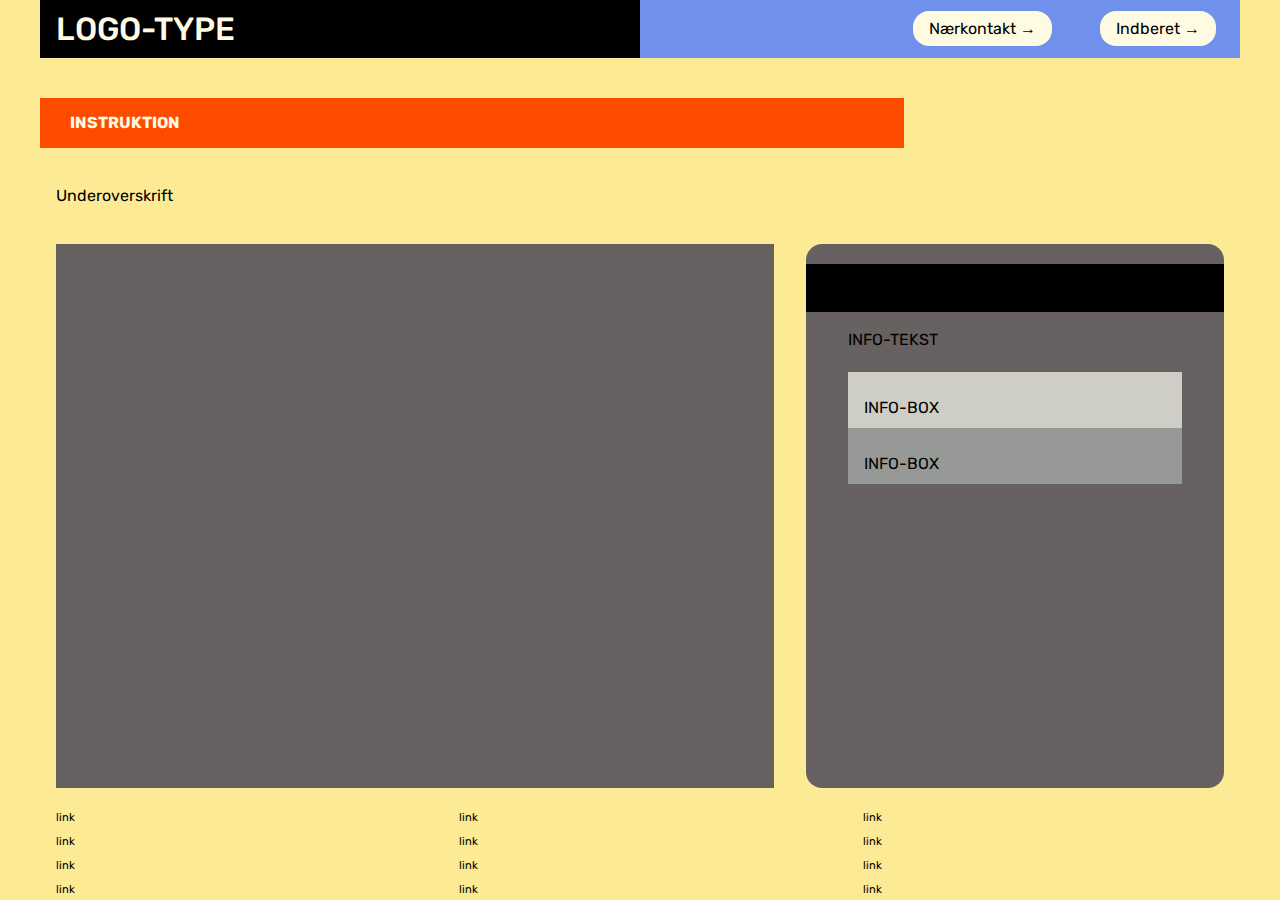
<file: instruction.html>
<!DOCTYPE html>
<html lang="en">
  <head>
    <meta charset="UTF-8" />
    <meta http-equiv="X-UA-Compatible" content="IE=edge" />
    <meta name="viewport" content="width=device-width, initial-scale=1.0" />
    <link rel="stylesheet" href="css/reset.css" />
    <link rel="stylesheet" href="css/custom.css" />
    <link rel="stylesheet" href="css/fonts.css" />
    <link rel="stylesheet" href="css/general.css" />
    <link rel="stylesheet" href="css/layout.css" />
    <link rel="stylesheet" href="css/burger.css" />
    <link rel="stylesheet" href="css/cards.css" />
    <link rel="stylesheet" href="css/infographic.css" />
    <link rel="icon" type="image/png" href="img/fav.png" />
    <title>Emergency Site</title>
  </head>
  <body id="instruction">
    <header>
      <nav>
        <div id="logotype-wrapper" class="logo">
          <a href="index.html"> LOGO-TYPE </a>
        </div>
        <ul class="menu">
          <li><a class="menuItem" href="instruction.html">Nærkontakt </a></li>
          <li><a class="menuItem" href="register.html">Indberet</a></li>
        </ul>
        <button class="burger">
          <span class="line"></span>
          <span class="line"></span>
          <span class="line"></span>
        </button>
      </nav>
    </header>

    <main>
      <h1>INSTRUKTION</h1>
      <p>Underoverskrift</p>
      <section class="info-graphic"></section>
      <section class="info-text">
        <h2>Overskrift</h2>
        <article>
          <p class="placeholder">INFO-TEKST</p>
        </article>
        <aside id="efficiency" class="info-box">INFO-BOX</aside>
        <aside id="requirement" class="info-box">INFO-BOX</aside>
      </section>
    </main>

    <footer>
      <nav class="some">
        <ul>
          <li><a href="">link</a></li>
          <li><a href="">link</a></li>
          <li><a href="">link</a></li>
          <li><a href="">link</a></li>
        </ul>
      </nav>
      <nav class="another">
        <ul>
          <li><a href="">link</a></li>
          <li><a href="">link</a></li>
          <li><a href="">link</a></li>
          <li><a href="">link</a></li>
        </ul>
      </nav>
      <nav class="yetanother">
        <ul>
          <li><a href="">link</a></li>
          <li><a href="">link</a></li>
          <li><a href="">link</a></li>
          <li><a href="">link</a></li>
        </ul>
      </nav>
    </footer>
    <script src="js/burger.js"></script>
    <!-- <script src="js/main.js"></script> -->
  </body>
</html>
</file>
<file: css/custom.css>
:root {
  /* Colours */
  --color-bg: #fceb94; /* page background /*

  /* Header */
  --color-head-bg: #ff4b00;

  /* Logotype */
  --color-logotype-bg: #000;
  --color-text-logotype: #fffae2;
  --font-logotype-size: 2rem;

  /* Global menu */
  --color-menu-bg: #6f90eb;
  /* Links */
  --color-link-bg: #fffae2;
  --color-link-hover: #fff; /* used */
  --color-link-active: #99958f; /* used */
  --border-radius-links: 16px;

  /* Headlines og rubrik */
  --font-h1-size: 48px;
  --font-sub1-size: 48px;
  --font-h2-size: 32px uppercase;
  --font-h3-size: 32px --font-weight-bold;
  --color-headline-bg: #000;
  --color-headline-text-page: ##ffffff;

  /* Tekst */
  --color-text: #000;
  --color-text-inverted: #fffae2;

  /*  Marginer */
  --margin-head-bottom: 5px;

  /* Borders */
  --border-radius: 16px;

  /* Cards */
  --color-card-bg: #fff;
  --color-cta-card-bg: #ff4b00;
  /* news-cards */
  --color-news-bg: #fffae2 uppercase;
  --color-news-bg-inverted: #dbe2f5;
  --color-cta-newscard-bg: #ffa680;
  --color-cta-newscard-bg-inverted: #6f90eb;

  /* Fonts */
  --font-family-sans: "Rubik", ui-sans-serif;
  --font-weight-light: 300;
  --font-weight-regular: 400;
  --font-weight-medium: 500;
  --font-weight-bold: 700;

  /* Text sizes */
  --logotype-size: 2rem;
  --headline1-size: 2rem;
  --headline2-size: 1rem;
  --headline3-size: 1rem;
  --bodytext-size: 1rem;
  --cta-text-size: 32px;
  --followup-text-size: 1rem;
  --form-submit-size: 1rem;

  /* Infographics */
  --color-info-bg: #676161;
  --color-infobox-1-bg: #cfcec6;
  --color-infobox-2-bg: #969995;
}
</file>
<file: css/fonts.css>
@font-face {
  font-family: "Rubik";
  src: url("../fonts/Rubik-VariableFont_wght.woff2") format("woff2"), url("/fonts/Rubik-Regular.woff") format("woff");
  font-weight: var(--font-weight-regular);
  font-style: normal;
}

@font-face {
  font-family: "Rubik";
  src: url("../fonts/Rubik-VariableFont_wght.woff2") format("woff2");
  font-weight: var(--font-weight-bold);
  font-style: normal;
}

@font-face {
  font-family: "Rubik";
  src: url("../fonts/Rubik-VariableFont_wght.woff2") format("woff2");
  font-weight: var(--font-weight-light);
  font-style: normal;
}
@font-face {
  font-family: "Rubik";
  src: url("../fonts/Rubik-VariableFont_wght.woff2") format("woff2");
  font-weight: var(--font-weight-medium);
  font-style: normal;
}
</file>
<file: css/general.css>
html {
  font-family: var(--font-family-sans);
  color: var(--color-text);
  background-color: var(--color-bg);
}

header {
  height: min-content;
}

#main-disclamer {
  height: 225px;
  background-color: var(--color-head-bg);
  display: flex;
  justify-content: flex-start;
  align-items: center;
  padding-left: 2rem;
  padding-bottom: 2%;
  margin-bottom: var(--margin-head-bottom);
}

#main-disclamer-content {
  display: flex;
  column-gap: 1rem;
}

main section {
  padding: 20px;
  border-radius: var(--border-radius);
}

h1 {
  font-size: var(--font-h1-size);
  font-weight: var(--font-weight-bold);
  color: var(--color-text-inverted);
  margin: 5px 0;
  line-height: 1.3rem;
  text-align: left;
}

#instruction h1,
#register h1 {
  margin: 40px 0 20px 0;
  padding: 15px 30px;
  background-color: var(--color-head-bg);
  font-size: var(--font-h2-size);
}

#instruction p {
  grid-column: 1/-1;
  margin-bottom: 20px;
  font-size: var(--font-h2-size);
  line-height: 1.5rem;
}

.sub {
  font-size: var(--font-sub1-size);
  font-weight: var(--font-weight-light);
  color: var(--color-text-inverted);
}

h2 {
  font-size: var(--headline2-size);
}

h3 {
  font-size: var(--headline3-size);
}

main>h1 {
  width: calc(80% - 6rem);
}

/* NAVIGATION STRUCTURES */
header>nav {
  height: 100%;
  background-color: var(--color-menu-bg);
}

nav ul {
  list-style: none;
}

a {
  font-family: var(--font-family-sans);
}

nav a {
  text-decoration: none;
  color: var(--color-text);
}

/* Måske skal du lave en ny regel for logotype-wrapper, når du har lavet din logotype */
#logotype-wrapper {
  background-color: var(--color-logotype-bg);
  display: flex;
  justify-content: flex-start;
  align-items: center;
  height: 3.6rem;
}

#logotype-wrapper>a {
  color: var(--color-text-logotype);
  font-size: var(--font-logotype-size);
  font-weight: var(--font-weight-medium);
  width: max-content;
  margin-left: 1rem;
}

/* Global menu */
header nav li a {
  margin: 1.5rem;
  background-color: var(--color-link-bg);
  color: var(--color-text);
  font-size: var(--followup-text-size);
  padding: 0.5rem 1rem;
  border-radius: var(--border-radius-links);
}

/* Pilen efter menu-tekst */
header>nav li>a:after {
  content: " \2192";
}

/* Global menu hover effekt - Lav den om til det, du synes */
nav a:hover {
  background-color: var(--color-link-hover);
}

nav a:active {
  background-color: var(--color-link-active);
}

/* FOOTER */
footer a {
  font-size: 0.7rem;
}
</file>
<file: css/layout.css>
/* LAYOUT FOR MAIN CONTENT */
body {
  display: grid;
  grid-template-rows: auto 1fr auto;
  height: 100vh;
  max-width: 1200px;
  margin: 0 auto;
}
main {
  display: grid;
  row-gap: 1rem;
}
main > *:not(:first-child) {
  margin: 0 1rem;
}
main {
  grid-template-rows: min-content min-content 1fr min-content;
}
#instruction main {
  grid-template-rows: min-content min-content min-content 1fr min-content;
}
/* LAYOUT FOR HEADER AND FOOTER */
footer {
  display: grid;
  gap: 10px;
}
header nav,
footer nav {
  display: flex;
  justify-content: space-between;
  align-items: center;
}
header nav > * {
  flex: 1;
}
nav ul {
  display: flex;
  justify-content: flex-end;
}
header ul {
  height: 100%;
  width: clamp(175px, 50%, 300px);
}
footer ul {
  flex-direction: column;
  padding-left: 1rem;
}

/* LAYOUT FOR SECTIONS */
#daily,
#breaking {
  display: grid;
}
#daily {
  grid-template-rows: repeat(2, minmax(200px, min-content));
  gap: 1rem;
}
#breaking {
  grid-template-rows: repeat(auto-fit, minmax(50px, min-content));
  gap: 0;
}

@media (width > 600px) {
  #frontpage > main {
    grid-template-columns: 6fr 3fr;
    grid-template-rows: auto 1fr auto;
  }
  #instruction > main,
  #register > main {
    grid-template-columns: 5fr 3fr;
    grid-template-rows: auto auto 1fr auto;
  }

  .qr {
    order: 1;
  }

  h1 {
    grid-column: 1 / -1;
  }
  footer {
    grid-template-columns: 1fr 1fr 1fr;
  }
}
</file>
<file: css/burger.css>
.burger {
  width: 30px;
  height: 20px;
  cursor: pointer;
}

.burger .line {
  display: block;
  width: 100%;
  height: 2px;
  background-color: #333333;
  margin-bottom: 5px;
  transition: 0.2s linear;
}
.burger {
  display: none;
}
@media screen and (width < 800px) {
  .menu {
    display: none;
  }
  .logo {
    flex: 0 0 50vw;
  }
  .burger {
    display: block;
    background-color: transparent;
    border: 0;
    flex: 0 0 auto;
    margin: 0 20px;
  }
  .burger.active .line:nth-child(1) {
    transform: rotate(45deg) translate(5px, 5px);
    transition: 0.2s linear;
  }
  .burger.active .line:nth-child(2) {
    opacity: 0;
    transition: 0.15s linear;
  }
  .burger.active .line:nth-child(3) {
    transform: rotate(-45deg) translate(5px, -5px);
    transition: 0.2s linear;
  }
  nav.active .menu {
    display: block;
    background-color: var(--color-menu-bg);
    position: absolute;
    top: 3.6rem;
    right: 0;
    width: clamp(200px, 50vw, 400px);
    z-index: 1;
    opacity: 0.8;
  }
  header > nav li > a:after {
    content: "";
  }
  nav.active .menu li {
    margin: 40px 20px;
    text-align: right;
  }
  nav.active .menu a {
    font-size: 24px;
  }
}
</file>
<file: css/cards.css>
.daily_card {
  background-color: var(--color-card-bg);
  display: grid;
  grid-template-columns: 3fr 5fr;
  gap: 10px;
  padding: 40px 0 40px 20px;
  border-radius: var(--border-radius);
  height: minmax(200px, min-content);
}
.daily_text {
  display: grid;
  grid-template-rows: repeat(3, min-content);
  gap: 10px;
}
.daily_text h2 {
  background-color: var(--color-headline-bg);
  color: var(--color-text-inverted);
  padding: calc(1.1rem / 1.5) 0 calc(1.1rem / 2) 1rem;
  margin: 0 0 0.5rem 0;
}
.daily_text p {
  padding-right: 2rem;
  margin: 0 0 1rem 0;
}
.daily_text .cta_btn {
  justify-self: left;
  width: 80%;
}
.daily_img {
  width: 100%;
  height: 100%;
  object-fit: cover;
}
.news_card {
  background-color: var(--color-news-bg);
  display: grid;
  grid-template-rows: repeat(min-content);
  gap: 0.4rem;
  padding: 1rem 0;
  height: minmax(300px, min-content);
}
.news_card:nth-child(2n) {
  background-color: var(--color-news-bg-inverted);
}
.news_card > * {
  padding: 0 1rem;
}
.news_card h3 {
  margin: 0.5rem 0 0 0;
}
.news_card p {
  margin: 0 0 1rem 0;
}
.news_card:first-child:before {
  content: "BREAKING NEWS";
  background-color: var(--color-headline-bg);
  color: var(--color-headline-text-page);
  font-size: var(--font-h3-size);
  font-weight: var(--font-weight-medium);
  text-align: center;
  line-height: 1rem;
  padding: calc(1.1rem / 1.5) 0 calc(1.1rem / 2) 0;
}
.news_card:first-child {
  border-radius: var(--border-radius) var(--border-radius) 0 0;
}
.news_card:last-child {
  border-radius: 0 0 var(--border-radius) var(--border-radius);
}

.news_card .cta_btn {
  justify-self: center;
}
.cta_btn {
  display: inline-block;
  padding: 0.4rem 1rem;
  background-color: var(--color-cta-card-bg);
  color: var(--color-text-inverted);
  text-decoration: none;
  width: max-content;
  border-radius: var(--border-radius);
}
.news_card .cta_btn {
  background-color: var(--color-cta-newscard-bg);
}
.news_card:nth-of-type(2n) .cta_btn {
  background-color: var(--color-cta-newscard-bg-inverted);
  color: var(--color-text);
}
.cta_btn:after {
  content: "\2192";
  margin-left: 1rem;
}
</file>
<file: css/infographic.css>
#head-txt {
  fill: rgb(54, 54, 54);
}
.info-graphic,
.info-text {
  background-color: var(--color-info-bg);
  padding: 20px 0;
}
.info-graphic {
  border-radius: 0;
  margin: 60px auto 80px auto;
}
.info-text h2 {
  line-height: 3rem;
  text-align: center;
  background-color: var(--color-headline-bg);
  color: var(--color-headline-text-page);
  margin-bottom: 1rem;
}
.info-text h3 {
  font-size: 0.8rem;
  line-height: 0.8rem;
  font-weight: 600;
  margin: 0;
  padding: 0;
}
.info-text > *:not(:first-child) {
  margin: 0 clamp(1rem, 10%, 7rem);
}
.info-text p {
  font-size: 0.8rem;
  line-height: 1.3;
  margin: 0 0 1.2rem 0;
  padding: 0;
}
.info-box {
  padding: 1.5rem 1rem 0.5rem 1rem;
  background-color: var(--color-infobox-1-bg);
}
.info-box:nth-of-type(2n) {
  background-color: var(--color-infobox-2-bg);
}
</file>
